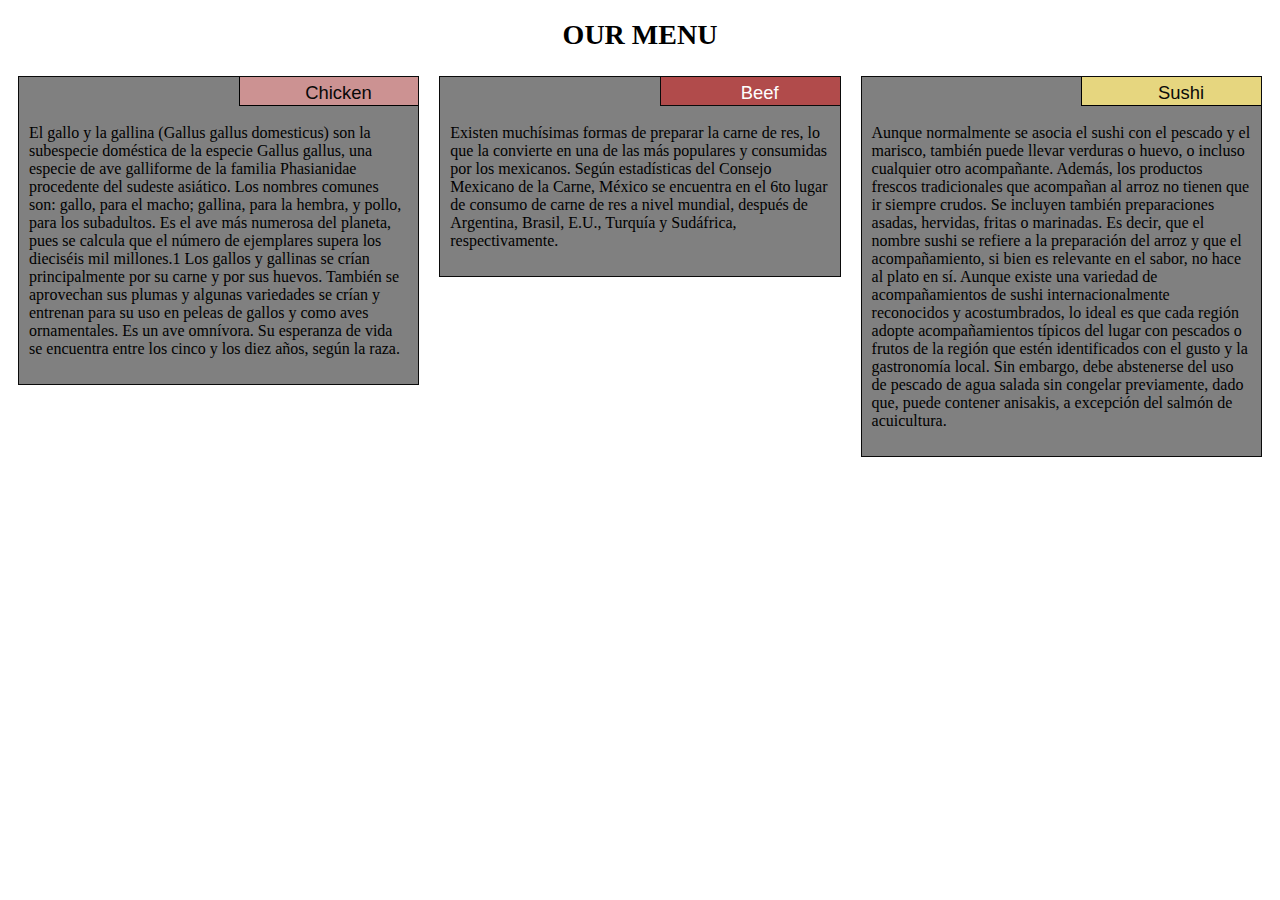
<file: solucion/index.html>
<!DOCTYPE html>
<html>

<head>
    <meta charset="utf-8">
    <meta name="viewport" content="width=device-width, initial-scale=1">
    <title>Solución asignación</title>
    <link rel="stylesheet" href="style.css">

</head>

<body>
    <h1>OUR MENU</h1>

    <div class="row">
        <div class="col-lg-4 col-md-6 col-sl-12">
            <p class="chicken" id="title">Chicken</p>
            <p class="descripcion">El gallo y la gallina (Gallus gallus domesticus) son la subespecie doméstica de la especie Gallus gallus, una especie de ave galliforme de la familia Phasianidae procedente del sudeste asiático. Los nombres comunes son: gallo, para el macho;
                gallina, para la hembra, y pollo, para los subadultos. Es el ave más numerosa del planeta, pues se calcula que el número de ejemplares supera los dieciséis mil millones.1​ Los gallos y gallinas se crían principalmente por su carne y por
                sus huevos. También se aprovechan sus plumas y algunas variedades se crían y entrenan para su uso en peleas de gallos y como aves ornamentales. Es un ave omnívora. Su esperanza de vida se encuentra entre los cinco y los diez años, según
                la raza.</p>
        </div>
        <div class="col-lg-4 col-md-6 col-sl-12">
            <p class="beef" id="title">Beef</p>
            <p class="descripcion">Existen muchísimas formas de preparar la carne de res, lo que la convierte en una de las más populares y consumidas por los mexicanos. Según estadísticas del Consejo Mexicano de la Carne, México se encuentra en el 6to lugar de consumo de carne
                de res a nivel mundial, después de Argentina, Brasil, E.U., Turquía y Sudáfrica, respectivamente.</p>
        </div>
        <div class="col-lg-4 col-md-12 col-sl-12">
            <p class="sushi" id="title">Sushi</p>
            <p class="descripcion">Aunque normalmente se asocia el sushi con el pescado y el marisco, también puede llevar verduras o huevo, o incluso cualquier otro acompañante. Además, los productos frescos tradicionales que acompañan al arroz no tienen que ir siempre crudos.
                Se incluyen también preparaciones asadas, hervidas, fritas o marinadas. Es decir, que el nombre sushi se refiere a la preparación del arroz y que el acompañamiento, si bien es relevante en el sabor, no hace al plato en sí. Aunque existe
                una variedad de acompañamientos de sushi internacionalmente reconocidos y acostumbrados, lo ideal es que cada región adopte acompañamientos típicos del lugar con pescados o frutos de la región que estén identificados con el gusto y la
                gastronomía local. Sin embargo, debe abstenerse del uso de pescado de agua salada sin congelar previamente, dado que, puede contener anisakis, a excepción del salmón de acuicultura.</p>
        </div>

    </div>

</body>

</html>
</file>
<file: solucion/style.css>
/********** Base styles **********/

* {
    box-sizing: border-box;
    font-family: cursive;
}

h1 {
    margin-bottom: 15px;
    text-align: center;
    font-size: 175%;
}

p.chicken {
    border: 1px solid black;
    background-color: #ee9999b0;
    color: rgb(8, 8, 8);
}

p.beef {
    border: 1px solid rgb(10, 10, 10);
    background-color: #b14b4b;
    color: white;
}

p.sushi {
    border: 1px solid black;
    background-color: #e6d67f;
    color: rgb(10, 10, 10);
}

p.descripcion {
    padding: 10px;
    margin-top: -30px;
}

#title {
    position: relative;
    top: -19px;
    left: 30%;
    width: 50%;
    height: 30px;
    margin-right: auto;
    margin-left: auto;
    font-family: Helvetica;
    text-align: center;
    padding-top: 5px;
    font-size: 115%;
}


/* Simple Responsive Framework. */

.row {
    width: 100%;
}


/********** Large devices only **********/

@media (min-width: 992px) {
    .col-lg-1,
    .col-lg-2,
    .col-lg-3,
    .col-lg-4,
    .col-lg-5,
    .col-lg-6,
    .col-lg-7,
    .col-lg-8,
    .col-lg-9,
    .col-lg-10,
    .col-lg-11,
    .col-lg-12 {
        float: left;
        border: 1px solid rgb(10, 10, 10);
        position: relative;
        overflow: hidden;
        background-color: gray;
        margin: 10px 10px 10px 10px;
    }
    .col-lg-1 {
        width: 8.33%;
    }
    .col-lg-2 {
        width: 16.66%;
    }
    .col-lg-3 {
        width: 25%;
    }
    .col-lg-4 {
        width: calc(33.33% - 20px);
    }
    .col-lg-5 {
        width: 41.66%;
    }
    .col-lg-6 {
        width: 50%;
    }
    .col-lg-7 {
        width: 58.33%;
    }
    .col-lg-8 {
        width: 66.66%;
    }
    .col-lg-9 {
        width: 74.99%;
    }
    .col-lg-10 {
        width: 83.33%;
    }
    .col-lg-11 {
        width: 91.66%;
    }
    .col-lg-12 {
        width: 100%;
    }
}


/********** Medium devices only **********/

@media (min-width: 768px) and (max-width: 991px) {
    .col-md-1,
    .col-md-2,
    .col-md-3,
    .col-md-4,
    .col-md-5,
    .col-md-6,
    .col-md-7,
    .col-md-8,
    .col-md-9,
    .col-md-10,
    .col-md-11,
    .col-md-12 {
        float: left;
        border: 1px solid rgb(12, 12, 12);
        position: relative;
        overflow: hidden;
        background-color: gray;
        margin: 10px 10px 10px 10px;
    }
    .col-md-1 {
        width: 8.33%;
    }
    .col-md-2 {
        width: 16.66%;
    }
    .col-md-3 {
        width: 25%;
    }
    .col-md-4 {
        width: 33.33%;
    }
    .col-md-5 {
        width: 41.66%;
    }
    .col-md-6 {
        width: calc(50% - 20px);
    }
    .col-md-7 {
        width: 58.33%;
    }
    .col-md-8 {
        width: 66.66%;
    }
    .col-md-9 {
        width: 74.99%;
    }
    .col-md-10 {
        width: 83.33%;
    }
    .col-md-11 {
        width: 91.66%;
    }
    .col-md-12 {
        width: calc(100% - 20px);
    }
}


/********** Small devices only **********/

@media (max-width: 767px) {
    .col-sl-1,
    .col-sl-2,
    .col-sl-3,
    .col-sl-4,
    .col-sl-5,
    .col-sl-6,
    .col-sl-7,
    .col-sl-8,
    .col-sl-9,
    .col-sl-10,
    .col-sl-11,
    .col-sl-12 {
        float: left;
        border: 1px solid rgb(10, 10, 10);
        position: relative;
        overflow: hidden;
        margin-bottom: 15px;
        background-color: gray;
        margin: 10px 20px 10px 20px;
    }
    .col-sl-1 {
        width: 8.33%;
    }
    .col-sl-2 {
        width: 16.66%;
    }
    .col-sl-3 {
        width: 25%;
    }
    .col-sl-4 {
        width: 33.33%;
    }
    .col-sl-5 {
        width: 41.66%;
    }
    .col-sl-6 {
        width: 50%;
    }
    .col-sl-7 {
        width: 58.33%;
    }
    .col-sl-8 {
        width: 66.66%;
    }
    .col-sl-9 {
        width: 74.99%;
    }
    .col-sl-10 {
        width: 83.33%;
    }
    .col-sl-11 {
        width: 91.66%;
    }
    .col-sl-12 {
        width: calc(100% - 50px);
    }
}
</file>
